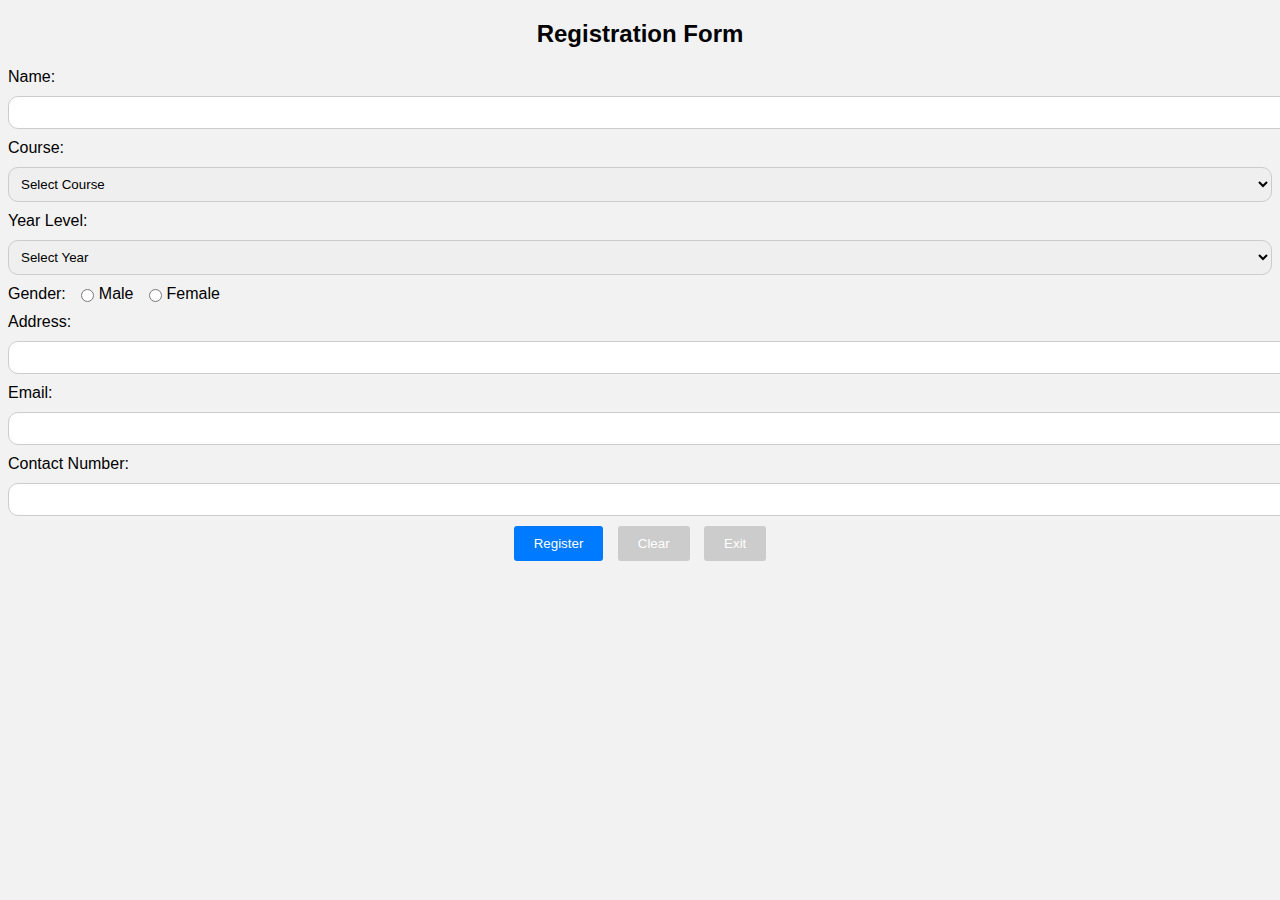
<file: index.html>
<!DOCTYPE html>
<html lang="en">
<head>
    <meta charset="UTF-8">
    <meta name="viewport" content="width=device-width, initial-scale=1.0">
    <title>Registration Form</title>
    <link rel="stylesheet" href="styles.css">
</head>
<body>
    <div class="container">
        <h2>Registration Form</h2>
        <form id="registration-form">
            <label for="name">Name:</label>
            <input type="text" id="name" name="name" required>

            <label for="course">Course:</label>
            <select id="course" name="course" required>
                <option value="">Select Course</option>
                <option value="Computer Science">Computer Science</option>
                <option value="Information Technology">Information Technology</option>
                <option value="Computer Engineering">Computer Engineering</option>
                <option value="Civil Engineering">Civil Engineering</option>
                <option value="Mechanical Engineering">Mechanical Engineering</option>
                <option value="Architecture">Architecture</option>
                <option value="Accounting">Accounting</option>
            </select>

            <label for="year">Year Level:</label>
            <select id="year" name="year" required>
                <option value="">Select Year</option>
                <option value="1">1</option>
                <option value="2">2</option>
                <option value="3">3</option>
                <option value="4">4</option>
            </select>

            
            <div class="gender-options">
                <label>Gender:</label>
                <label for="male">
                <input type="radio" id="male" name="gender" value="Male" required> Male
                </label>
                <label for="female">
                <input type="radio" id="female" name="gender" value="Female" required> Female
                </label>
            </div>

            <label for="address">Address:</label>
            <input type="text" id="address" name="address" required>

            <label for="email">Email:</label>
            <input class="emailcontact" type="email" id="email" name="email" required>

            <label for="contact">Contact Number:</label>
            <input class="emailcontact" type="contact" id="contact" name="contact" required>

            <div class="btn-container">
                <button type="submit" id="register-btn">Register</button>
                <button type="button" id="clear-btn" class="clear-btn">Clear</button>
                <button type="button" id="exit-btn" class="clear-btn">Exit</button>
            </div>
        </form>
    </div>
    <script src="script.js"></script>
</body>
</html>
</file>
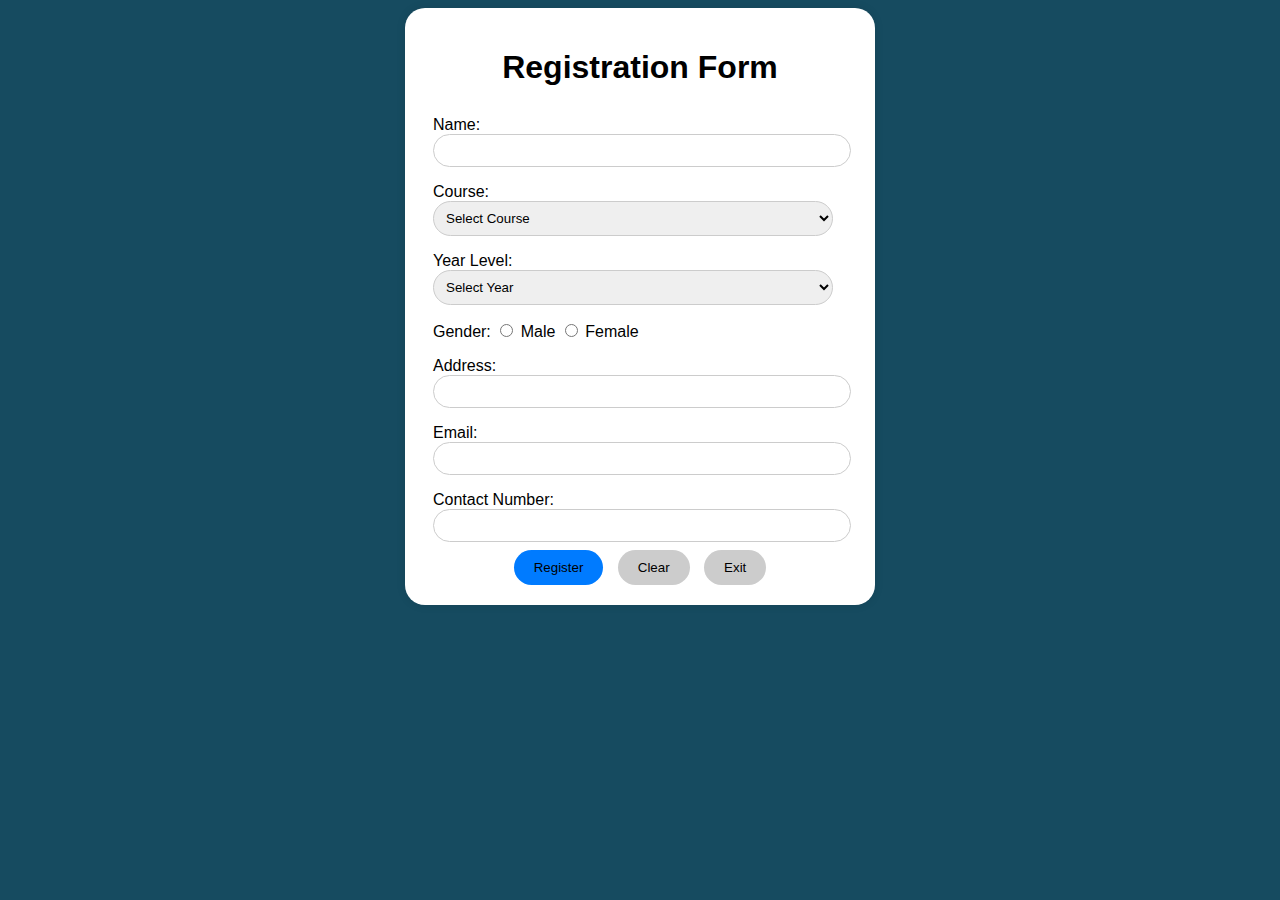
<file: regform.html>
<!DOCTYPE html>
<html lang="en">
<head>
    <meta charset="UTF-8">
    <meta name="viewport" content="width=device-width, initial-scale=1.0">
    <title>Registration Form</title>
    <link rel="stylesheet" href="design.css">
</head>
<body>
    <div class="container-box">
        <h1>Registration Form</h1>
        <form id="registration-form">
            <section id= "name">
                <div class = "container">
                    <label for="name">Name:</label>
                    <input type="text" id="name" name="name" required>
                </div>
            </section>
        
            <section id = "course">
                <div class = "container">
                    <label for="course">Course:</label>
                    <select id="course" name="course" required>
                        <option value="">Select Course</option>
                        <option value="Computer Science">Computer Science</option>
                        <option value="Information Technology">Information Technology</option>
                        <option value="Computer Engineering">Computer Engineering</option>
                        <option value="Civil Engineering">Civil Engineering</option>
                        <option value="Mechanical Engineering">Mechanical Engineering</option>
                        <option value="Architecture">Architecture</option>
                        <option value="Accounting">Accounting</option>
                    </select>
                </div>
            </section>
    
            <section id = "year">
                <div class="container">
                    <label for="year">Year Level:</label>
                    <select id="year" name="year" required>
                        <option value="">Select Year</option>
                        <option value="1">1</option>
                        <option value="2">2</option>
                        <option value="3">3</option>
                        <option value="4">4</option>
                    </select>
                </div>
            </section>
        
            <section id = "gender-options">
                <div class="container">
                    <label>Gender:</label>
                        <label for="male">
                        <input type="radio" id="male" name="gender" value="Male" required> Male
                        </label>
                        <label for="female">
                        <input type="radio" id="female" name="gender" value="Female" required> Female
                        </label>
                </div>
            </section>
        
            <section id = "address">
                <div class="container">
                    <label for="address">Address:</label>
                    <input type="text" id="address" name="address" required>
                </div>
            </section>
        
            <section id = "email">
                <div class="container">
                    <label for="email">Email:</label>
                    <input type="email" id="email" name="email" required>
                </div>
            </section >
        
            <section id = "contact-number">
                <div class="container">
                    <label for="contact">Contact Number:</label>
                    <input type="contact" id="contact" name="contact" required>
                </div>
            </section>

            <div class="btn-container">
                <button type="submit" id="register-btn">Register</button>
                <button type="button" id="clear-btn" class="clear-btn">Clear</button>
                <button type="button" id="exit-btn" class="clear-btn">Exit</button>
            </div>
    </form>
    </div>
    
    <script src="script.js"></script>
</body>
</html>
</file>
<file: styles.css>
body {
    font-family: Arial, sans-serif;
    background-color: #f2f2f2;
}

.container-box {
    max-width: 400px;
    margin-right: 20px;
    margin: 0 auto;
    padding: 20px;
    background-color: #fff;
    border-radius: 5px;
    box-shadow: 0 0 10px rgba(0, 0, 0, 0.1);
}

h2{
    text-align: center;
}

label {
    display: block;
    margin-bottom: 10px;
}

input[type="text"],
select, .emailcontact { 
    width: 100%;
    padding: 8px;
    margin-bottom: 10px;
    border: 1px solid #ccc;
    border-radius: 10px;
}

input[type="radio"] {
    margin-right: 5px;
}

.btn-container {
    text-align: center;
}

button {
    padding: 10px 20px;
    background-color: #007BFF;
    color: #fff;
    border: none;
    border-radius: 3px;
    cursor: pointer;
}

button.clear-btn {
    background-color: #ccc;
    margin-left: 10px;
}

.gender-options {
    display: flex;
    gap: 10px;
}

.gender-options label {
    display: flex;
    align-items: center;
}

.gender-options input[type="radio"] {
    margin-right: 5px;
}
</file>
<file: design.css>
body {
    font-family: Arial, sans-serif;
    background-color: #164B60;
}

.container-box {
    max-width: 430px;
    margin: 0 auto;
    padding: 20px;
    background-color: #fff;
    border-radius: 20px;
    box-shadow: 0 0 10px rgba(0, 0, 0, 0.1);
}

.container{
    width: 400px;
    padding: 8px;
    display: block;
    border-radius: 20px;
}

h1{
    text-align: center;
}

input[type="text"], 
input[type="email"], 
input[type="contact"],
select { 
    width: 100%;
    padding: 8px;
    border: 1px solid #ccc;
    border-radius: 20px;
}

button {
    padding: 10px 20px;
    background-color: #007BFF;
    border: none;
    border-radius: 20px;
    cursor: pointer;
}

button.clear-btn {
    background-color: #ccc;
    margin-left: 10px;
}

.btn-container {
    box-shadow: rgba(0, 0, 0, 0.1);
    text-align: center;
}
</file>
